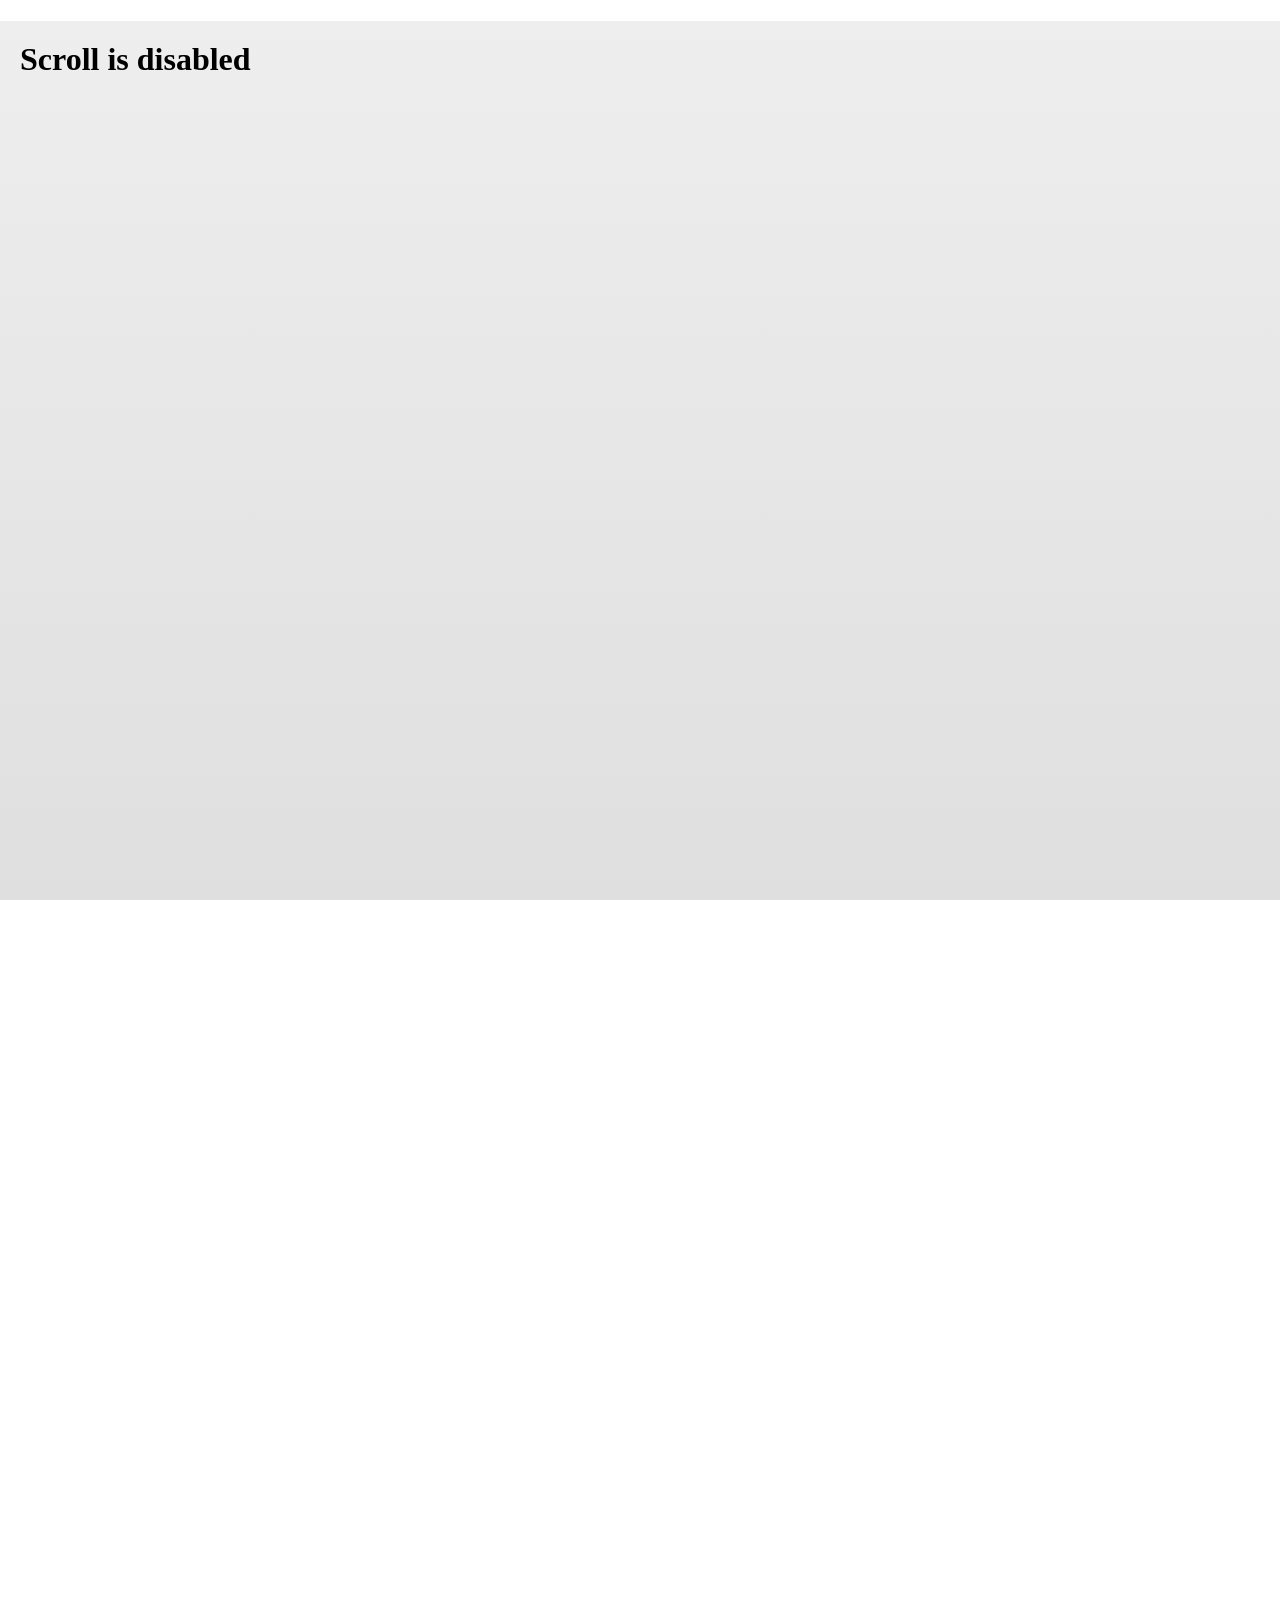
<file: block_scrolling.html>
<!DOCTYPE html>
<html lang="en">
<head>
<meta charset="UTF-8">
<title>Scroll Disabled</title>
<style>
html, body {
margin: 0;
padding: 0;
overflow: hidden; /* disables scroll */
height: 100%;
}
</style>
</head>
<body>
<div style="height: 2000px; background: linear-gradient(to bottom, #eee, #ccc);">
<h1 style="padding: 20px;">Scroll is disabled</h1>
</div>

<script>
// Optional: block scroll events
window.addEventListener('scroll', () => {
window.scrollTo(0, 0);
});
</script>
</body>
</html>
</file>
